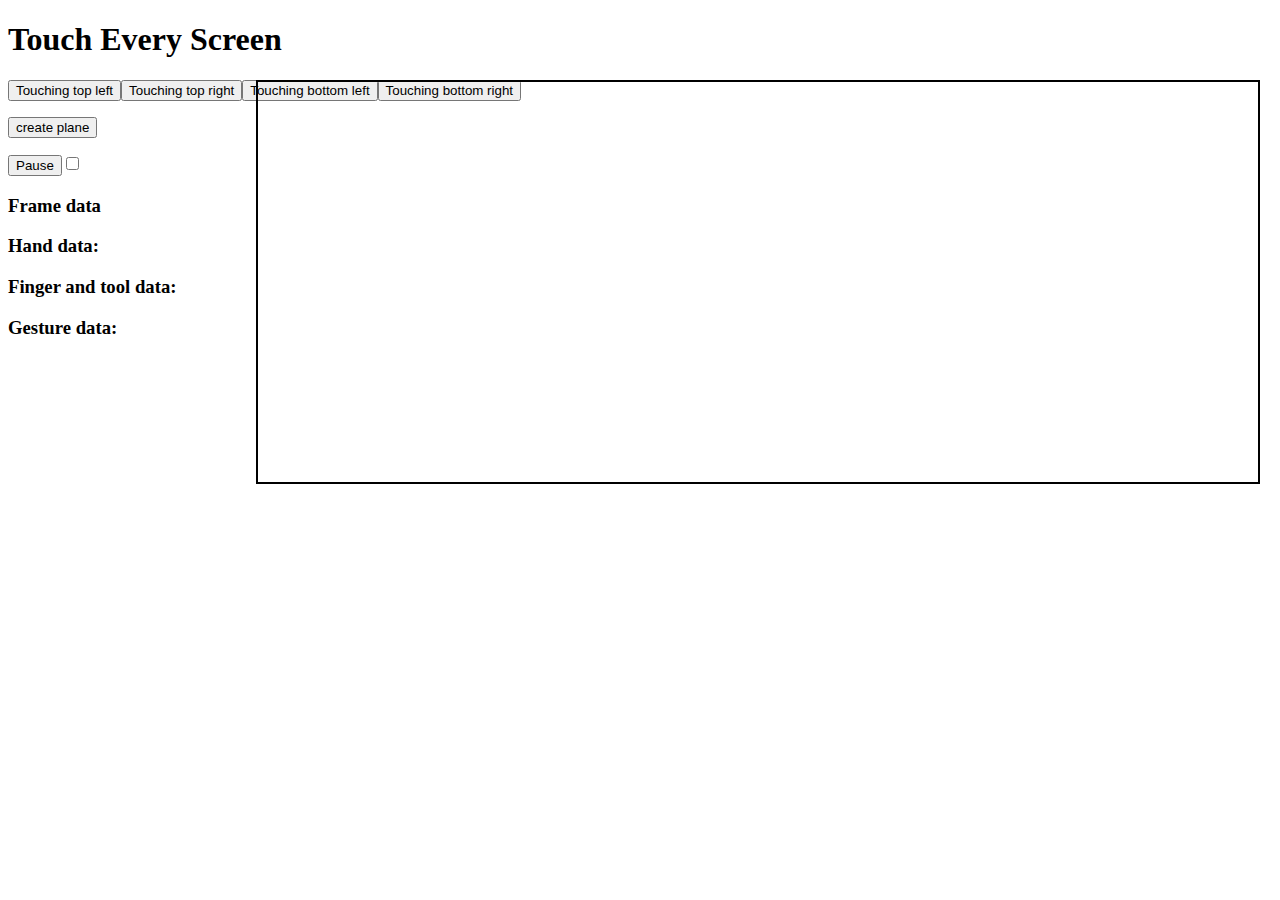
<file: index.html>
<!DOCTYPE html><html></html><head><meta http-equiv="Content-Type" content="text/html; charset=utf-8"><title>Touch Every Screen</title><script data-main="scripts/main" src="scripts/require.js"></script><link rel="stylesheet" href="style.css"></head><body><h1>Touch Every Screen</h1><canvas id="myCanvas" width="1000" height="400"></canvas><div id="main"><button id="touch-top-left">Touching top left</button><button id="touch-top-right">Touching top right</button><button id="touch-bottom-left">Touching bottom left</button><button id="touch-bottom-right">Touching bottom right</button><p></p><button id="create-plane">create plane</button><p></p><button id="pause" onclick="togglePause()">Pause</button><input type="checkbox" id="pauseOnGesture" onclick="pauseForGestures()" value="Pause on gesture"><h3>Frame data</h3><div id="frameData"></div><div style="clear:both;"></div><h3>Hand data:</h3><div id="handData"></div><div style="clear:both;"></div><h3>Finger and tool data:</h3><div id="pointableData"></div><div style="clear:both;"></div><h3>Gesture data:</h3><div id="gestureData"></div></div></body>
</file>
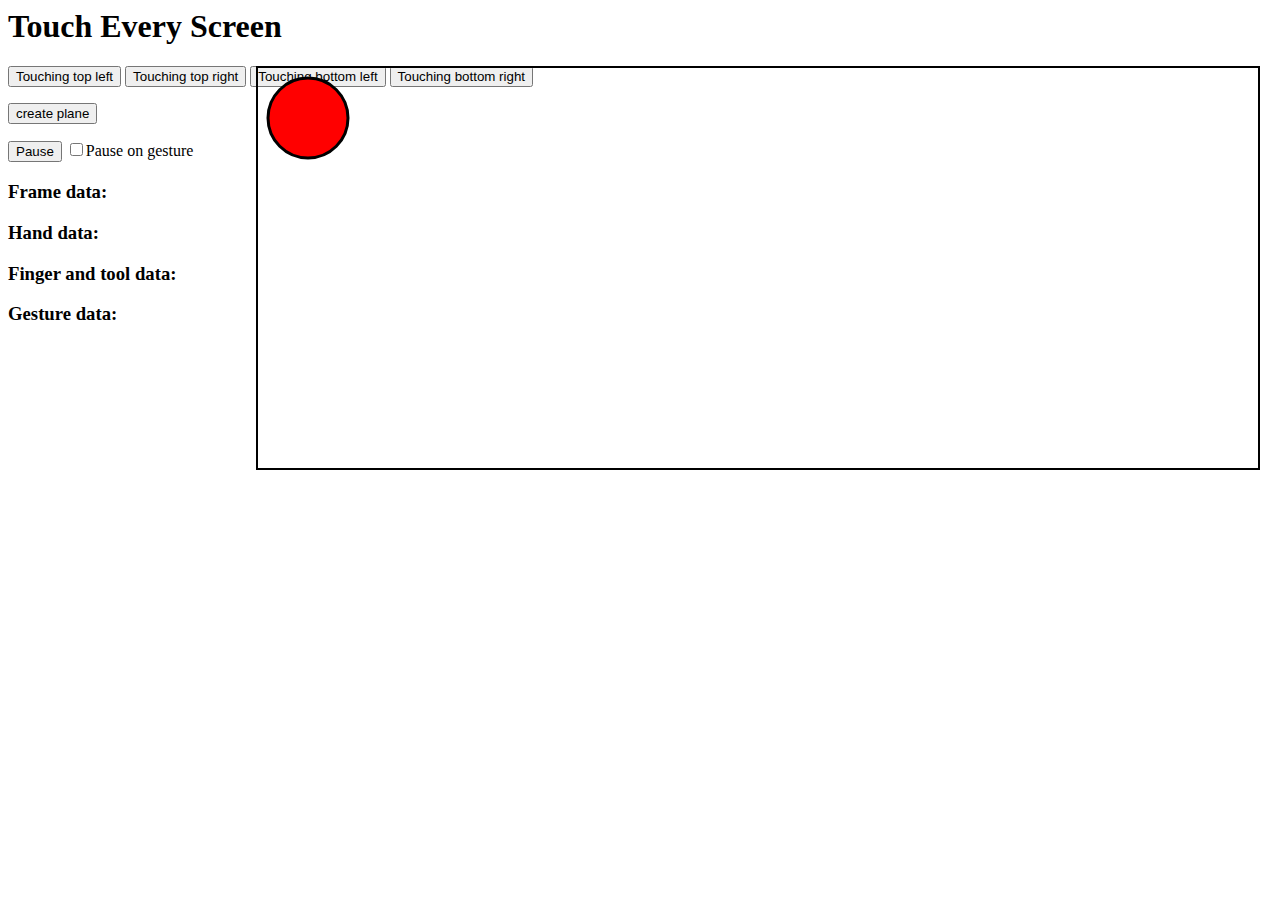
<file: index2.html>
<html>
	<head>
		<title>My first Three.js app</title>
		
	</head>
	<body>
		<link rel='stylesheet', href='style.css' >
		<script src="https://rawgithub.com/mrdoob/three.js/master/build/three.js"></script>
		<script src="http://js.leapmotion.com/0.2.0/leap.min.js"></script>
		<script src="https://code.jquery.com/jquery-2.1.0.min.js"?></script>
		<script>
			// Store frame for motion functions
			var previousFrame = null;
			var paused = false;
			var pauseOnGesture = false;
			var positions = {
				topLeft : undefined,
				topRight: undefined,
				bottomLeft: undefined,
				bottomRight: undefined
			};

			var intersectionPoint;
			var relativeTouchPoint;


			var globalFrame;
			var plane;
			var fingerLineSegment;
			var circle;

			// Setup Leap loop with frame callback function
			var controllerOptions = {enableGestures: true};

			Leap.loop(controllerOptions, function(frame) {
			  if (paused) {
			    return; // Skip this update
			  }

		    globalFrame = frame;


			  // Display Frame object data
			  var frameOutput = document.getElementById("frameData");

			  var frameString = "Frame ID: " + frame.id  + "<br />"
			                  + "Timestamp: " + frame.timestamp + " &micro;s<br />"
			                  + "Hands: " + frame.hands.length + "<br />"
			                  + "Fingers: " + frame.fingers.length + "<br />"
			                  + "Tools: " + frame.tools.length + "<br />"
			                  + "Gestures: " + frame.gestures.length + "<br />";

			  // Frame motion factors
			  if (previousFrame && previousFrame.valid) {
			    var translation = frame.translation(previousFrame);
			    frameString += "Translation: " + vectorToString(translation) + " mm <br />";

			    var rotationAxis = frame.rotationAxis(previousFrame);
			    var rotationAngle = frame.rotationAngle(previousFrame);
			    frameString += "Rotation axis: " + vectorToString(rotationAxis, 2) + "<br />";
			    frameString += "Rotation angle: " + rotationAngle.toFixed(2) + " radians<br />";

			    var scaleFactor = frame.scaleFactor(previousFrame);
			    frameString += "Scale factor: " + scaleFactor.toFixed(2) + "<br />";
			  }
			  frameOutput.innerHTML = "<div style='width:300px; float:left; padding:5px'>" + frameString + "</div>";

			  // Display Hand object data
			  var handOutput = document.getElementById("handData");
			  var handString = "";
			  if (frame.hands.length > 0) {
			    for (var i = 0; i < frame.hands.length; i++) {
			      var hand = frame.hands[i];

			      handString += "<div style='width:300px; float:left; padding:5px'>";
			      handString += "Hand ID: " + hand.id + "<br />";
			      handString += "Direction: " + vectorToString(hand.direction, 2) + "<br />";
			      handString += "Palm normal: " + vectorToString(hand.palmNormal, 2) + "<br />";
			      handString += "Palm position: " + vectorToString(hand.palmPosition) + " mm<br />";
			      handString += "Palm velocity: " + vectorToString(hand.palmVelocity) + " mm/s<br />";
			      handString += "Sphere center: " + vectorToString(hand.sphereCenter) + " mm<br />";
			      handString += "Sphere radius: " + hand.sphereRadius.toFixed(1) + " mm<br />";

			      // Hand motion factors
			      if (previousFrame && previousFrame.valid) {
			        var translation = hand.translation(previousFrame);
			        handString += "Translation: " + vectorToString(translation) + " mm<br />";

			        var rotationAxis = hand.rotationAxis(previousFrame, 2);
			        var rotationAngle = hand.rotationAngle(previousFrame);
			        handString += "Rotation axis: " + vectorToString(rotationAxis) + "<br />";
			        handString += "Rotation angle: " + rotationAngle.toFixed(2) + " radians<br />";

			        var scaleFactor = hand.scaleFactor(previousFrame);
			        handString += "Scale factor: " + scaleFactor.toFixed(2) + "<br />";
			      }

			      // IDs of pointables (fingers and tools) associated with this hand
			      if (hand.pointables.length > 0) {
			      	fingerVector = getFingerLineSegment(hand.pointables[0]);
			      	if(plane){
			      		if(plane.isIntersectionLine(fingerLineSegment)){
			      			intersectionPoint = plane.intersectLine(fingerLineSegment);
			      			relativeTouchPoint = {
			      				x : (intersectionPoint.x - positions.topLeft.x) / (positions.topRight.x - positions.topLeft.x),
			      				y : 1  - ( (intersectionPoint.y - positions.bottomLeft.y) / (positions.topLeft.y - positions.bottomLeft.y))
			      			};

			      			console.log("finger is touching plane at: ");
			      			console.log( relativeTouchPoint  );
			      			
			      			circle.attr("cx",relativeTouchPoint.x * 1000);
			      			circle.attr("cy",relativeTouchPoint.y * 400);
			      		}
			      	}
			        var fingerIds = [];
			        var toolIds = [];
			        for (var j = 0; j < hand.pointables.length; j++) {
			          var pointable = hand.pointables[j];
			          if (pointable.tool) {
			            toolIds.push(pointable.id);
			          }
			          else {
			            fingerIds.push(pointable.id);
			          }
			        }
			        if (fingerIds.length > 0) {
			          handString += "Fingers IDs: " + fingerIds.join(", ") + "<br />";
			        }
			        if (toolIds.length > 0) {
			          handString += "Tools IDs: " + toolIds.join(", ") + "<br />";
			        }
			      }

			      handString += "</div>";
			    }
			  }
			  else {
			    handString += "No hands";
			  }
			  handOutput.innerHTML = handString;

			  // Display Pointable (finger and tool) object data
			  var pointableOutput = document.getElementById("pointableData");
			  var pointableString = "";
			  if (frame.pointables.length > 0) {
			    for (var i = 0; i < frame.pointables.length; i++) {
			      var pointable = frame.pointables[i];

			      pointableString += "<div style='width:250px; float:left; padding:5px'>";
			      pointableString += "Pointable ID: " + pointable.id + "<br />";
			      pointableString += "Belongs to hand with ID: " + pointable.handId + "<br />";

			      if (pointable.tool) {
			        pointableString += "Classified as a tool <br />";
			        pointableString += "Length: " + pointable.length.toFixed(1) + " mm<br />";
			        pointableString += "Width: "  + pointable.width.toFixed(1) + " mm<br />";
			      }
			      else {
			        pointableString += "Classified as a finger<br />";
			        pointableString += "Length: " + pointable.length.toFixed(1) + " mm<br />";
			      }

			      pointableString += "Direction: " + vectorToString(pointable.direction, 2) + "<br />";
			      pointableString += "Tip position: " + vectorToString(pointable.tipPosition) + " mm<br />";
			      pointableString += "Tip velocity: " + vectorToString(pointable.tipVelocity) + " mm/s<br />";

			      pointableString += "</div>";
			    }
			  }
			  else {
			    pointableString += "<div>No pointables</div>";
			  }
			  pointableOutput.innerHTML = pointableString;

			  // Display Gesture object data
			  var gestureOutput = document.getElementById("gestureData");
			  var gestureString = "";
			  if (frame.gestures.length > 0) {
			    if (pauseOnGesture) {
			      togglePause();
			    }
			    for (var i = 0; i < frame.gestures.length; i++) {
			      var gesture = frame.gestures[i];
			      gestureString += "Gesture ID: " + gesture.id + ", "
			                    + "type: " + gesture.type + ", "
			                    + "state: " + gesture.state + ", "
			                    + "hand IDs: " + gesture.handIds.join(", ") + ", "
			                    + "pointable IDs: " + gesture.pointableIds.join(", ") + ", "
			                    + "duration: " + gesture.duration + " &micro;s, ";

			      switch (gesture.type) {
			        case "circle":
			          gestureString += "center: " + vectorToString(gesture.center) + " mm, "
			                        + "normal: " + vectorToString(gesture.normal, 2) + ", "
			                        + "radius: " + gesture.radius.toFixed(1) + " mm, "
			                        + "progress: " + gesture.progress.toFixed(2) + " rotations";
			          break;
			        case "swipe":
			          gestureString += "start position: " + vectorToString(gesture.startPosition) + " mm, "
			                        + "current position: " + vectorToString(gesture.position) + " mm, "
			                        + "direction: " + vectorToString(gesture.direction, 2) + ", "
			                        + "speed: " + gesture.speed.toFixed(1) + " mm/s";
			          break;
			        case "screenTap":
			        case "keyTap":
			          gestureString += "position: " + vectorToString(gesture.position) + " mm, "
			                        + "direction: " + vectorToString(gesture.direction, 2);
			          break;
			        default:
			          gestureString += "unkown gesture type";
			      }
			      gestureString += "<br />";
			    }
			  }
			  else {
			    gestureString += "No gestures";
			  }
			  gestureOutput.innerHTML = gestureString;

			  // Store frame for motion functions
			  previousFrame = frame;
			})

			function vectorToString(vector, digits) {
			  if (typeof digits === "undefined") {
			    digits = 1;
			  }
			  return "(" + vector[0].toFixed(digits) + ", "
			             + vector[1].toFixed(digits) + ", "
			             + vector[2].toFixed(digits) + ")";
			}

			function togglePause() {
			  paused = !paused;

			  if (paused) {
			    document.getElementById("pause").innerText = "Resume";
			  } else {
			    document.getElementById("pause").innerText = "Pause";
			  }
			}

			function pauseForGestures() {
			  if (document.getElementById("pauseOnGesture").checked) {
			    pauseOnGesture = true;
			  } else {
			    pauseOnGesture = false;
			  }
			}

			/*function writeMessage(canvas, message) {
				var context = canvas.getContext('2d');
				context.clearRect(0, 0, canvas.width, canvas.height);
				context.font = '18pt Calibri';
				context.fillStyle = 'black';
				context.fillText(message, 10, 25);
			}*/

			function getMousePos(canvas, evt) {
			  var rect = canvas.getBoundingClientRect();
			  return {
			    x: evt.clientX - rect.left,
			    y: evt.clientY - rect.top
			  };
			}

			$(document).ready(function(){
			  /*var canvas = document.getElementById('myCanvas');
			  var context = canvas.getContext('2d');
			  canvas.addEventListener('mousemove', function(evt) {
			    var mousePos = getMousePos(canvas, evt);
			    var message = 'Mouse position: ' + mousePos.x + ',' + mousePos.y;
			    writeMessage(canvas, message);
			  }, false);*/

			  assignButtons();
			  circle = $("#circle");

			});

			function assignButtons(){
			  $("#touch-top-left").click(function(){
			    positions.topLeft = {
			      x : globalFrame.pointables[0].tipPosition[0],
			      y : globalFrame.pointables[0].tipPosition[1],
			      z : globalFrame.pointables[0].tipPosition[2]
			    }
			  console.log("positions.topLeft: ");
			  console.log(positions.topLeft);
			  });


			  $("#touch-top-right").click(function(){
			    positions.topRight = {
			      x : globalFrame.pointables[0].tipPosition[0],
			      y : globalFrame.pointables[0].tipPosition[1],
			      z : globalFrame.pointables[0].tipPosition[2]
			    }
			  console.log("positions.topRight: ");
			  console.log(positions.topRight);
			  });



			  $("#touch-bottom-left").click(function(){
			    positions.bottomLeft = {
			      x : globalFrame.pointables[0].tipPosition[0],
			      y : globalFrame.pointables[0].tipPosition[1],
			      z : globalFrame.pointables[0].tipPosition[2]
			    }
			  console.log("positions.bottomLeft: ");
			  console.log(positions.bottomLeft);
			  });


			  $("#touch-bottom-right").click(function(){
			    positions.bottomRight = {
			      x : globalFrame.pointables[0].tipPosition[0],
			      y : globalFrame.pointables[0].tipPosition[1],
			      z : globalFrame.pointables[0].tipPosition[2]
			    }
			  console.log("positions.bottomRight: ");
			  console.log(positions.bottomRight);
			  });

			  $("#create-plane").click(function(){
			    createPlane();
			    console.log("plane: ");
			    console.log(plane);
			  });

			}

			function createPlane(){
			  var vectorCoords1 = {
			    x: positions.topRight.x - positions.topLeft.x,
			    y: positions.topRight.y - positions.topLeft.y,
			    z: positions.topRight.z - positions.topLeft.z
			  };

			  var vectorCoords2 = {
			    x: positions.topLeft.x - positions.bottomLeft.x,
			    y: positions.topLeft.y - positions.bottomLeft.y,
			    z: positions.topLeft.z - positions.bottomLeft.z
			  };


			  var v1 = new THREE.Vector3(vectorCoords1.x, vectorCoords1.y, vectorCoords1.z);
			  var v2 = new THREE.Vector3(vectorCoords2.x, vectorCoords2.y, vectorCoords2.z);

			  var normalVector = new THREE.Vector3();

			  normalVector.crossVectors(v1,v2);

			  console.log("normal vector");
			  console.log(normalVector);

			  var position1 = new THREE.Vector3(positions.topRight.x, positions.topRight.y, positions.topRight.z);

			  plane = new THREE.Plane();

			  plane.setFromNormalAndCoplanarPoint(normalVector, position1);

			  console.log("plane: ");
			  console.log(plane);
			  

			}

			function getFingerLineSegment(pointable){
				var length = 20;
				var start = new THREE.Vector3(
					pointable.tipPosition[0] - length * pointable.direction[0], 
					pointable.tipPosition[1] - length * pointable.direction[1],
					pointable.tipPosition[2] - length * pointable.direction[2]
				);

				var end = new THREE.Vector3(
					pointable.tipPosition[0] + length * pointable.direction[0], 
					pointable.tipPosition[1] + length * pointable.direction[1], 
					pointable.tipPosition[2] + length * pointable.direction[2]
				);

				fingerLineSegment = new THREE.Line3(start, end);
				//console.log(fingerLineSegment);
				return fingerLineSegment;

			}

		</script>
		<h1>Touch Every Screen</h1>
		<svg id="myCanvas" width="1000" height="400">
			<circle id="circle" cx="50" cy="50" r="40" stroke="black" stroke-width="3" fill="red" />
		</svg>
		<div id="main">
			<button id="touch-top-left"> Touching top left </button>
			<button id="touch-top-right"> Touching top right </button>
			<button id="touch-bottom-left"> Touching bottom left </button>
			<button id="touch-bottom-right"> Touching bottom right </button>
			<p></p>
			<button id="create-plane" > create plane </button>
			<p></p>
			<button id="pause" onclick="togglePause()">Pause</button>
			<input type="checkbox" id="pauseOnGesture" onclick="pauseForGestures()">Pause on gesture</input>
			<h3>Frame data:</h3>
			<div id="frameData"></div>
			<div style="clear:both;"></div>
			<h3>Hand data:</h3>
			<div id="handData"></div>
			<div style="clear:both;"></div>
			<h3>Finger and tool data:</h3>
			<div id="pointableData"></div>
			<div style="clear:both;"></div>
			<h3>Gesture data:</h3>
			<div id="gestureData"></div>
		</div>
	</body>
</html>
</file>
<file: style.css>
#myCanvas{
	border: 2px;
	border-color: black;
	border-style: solid;
	position: absolute;
	right:0;
	margin-right: 20px;
}
</file>
